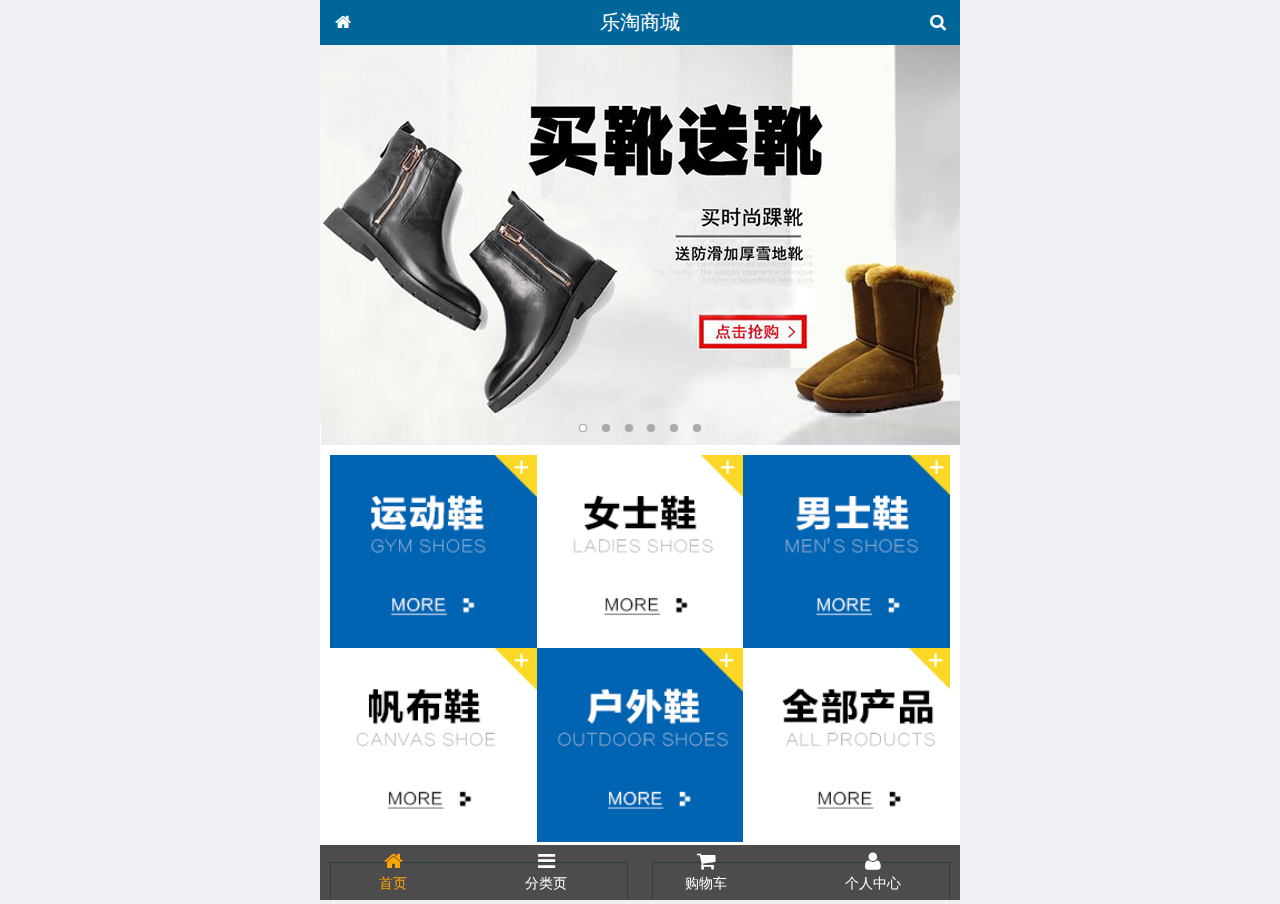
<file: public/front/index.html>
<!DOCTYPE html>
<html lang="en">
<head>
  <meta charset="UTF-8">
  <!-- 配置移动端视口 -->
  <meta name="viewport" content="width=device-width, user-scalable=no,initial-scale=1.0,maximum-scale=1.0,minimum-scale=1.0">
  <meta http-equiv="X-UA-Compatible" content="ie=edge">
  <title>乐淘商城移动端</title>
  <!-- <link rel="icon" href="images/favicon.ico"> -->
  <link rel="stylesheet" href="lib/mui/css/mui.min.css">
  <link rel="stylesheet" href="lib/fa/css/font-awesome.min.css">
  <link rel="stylesheet" href="css/comment.css">
</head>
<body>
  <!-- mui 移动框架中的字体图标的用法 -->
  <!-- <span class="mui-icon mui-icon-contact"></span> -->
  <!-- font-awesome 字体图标库插件用法-->
  <!-- <span class="fa fa-file-word-o"></span> -->

  <!-- 布局容器 -->
  <div class="lt_container">
      <div class="lt_header">
         <a href="index.html"><i class="fa fa-home icon_left"></i></a>
         <a href="search.html"><i class="fa fa-search icon_right"></i></a>
         <h3>乐淘商城</h3>
      </div>
      <div class="lt_main">

          <div class="mui-scroll-wrapper">
              <div class="mui-scroll">
                <!--这里放置真实显示的DOM内容-->

                <!-- 轮播图 -->
                <div class="mui-slider">
                    <div class="mui-slider-group mui-slider-loop">
                      <!--支持循环，需要重复图片节点-->
                      <div class="mui-slider-item mui-slider-item-duplicate"><a href="#"><img src="images/banner6.png" /></a></div>
                      <div class="mui-slider-item"><a href="#"><img src="images/banner1.png" /></a></div>
                      <div class="mui-slider-item"><a href="#"><img src="images/banner2.png" /></a></div>
                      <div class="mui-slider-item"><a href="#"><img src="images/banner3.png" /></a></div>
                      <div class="mui-slider-item"><a href="#"><img src="images/banner4.png" /></a></div>
                      <div class="mui-slider-item"><a href="#"><img src="images/banner5.png" /></a></div>
                      <div class="mui-slider-item"><a href="#"><img src="images/banner6.png" /></a></div>
                      <!--支持循环，需要重复图片节点-->
                      <div class="mui-slider-item mui-slider-item-duplicate"><a href="#"><img src="images/banner1.png" /></a></div>
              
                    </div>
                    <!-- 小圆点结构 -->
                   <div class="mui-slider-indicator">
                      <a class="mui-indicator mui-active">
                      </a>
                      <a class="mui-indicator">
                      </a>
                      <a class="mui-indicator">
                      </a>
                      <a class="mui-indicator">
                      </a>
                      <a class="mui-indicator">
                      </a>
                      <a class="mui-indicator">
                      </a>
                   </div>
                </div>

                <!-- 导航 -->
                <div class="lt_nav">
                  <ul class="mui-clearfix">
                    <li><a href="#"><img src="images/nav1.png" alt=""></a></li>
                    <li><a href="#"><img src="images/nav2.png" alt=""></a></li>
                    <li><a href="#"><img src="images/nav3.png" alt=""></a></li>
                    <li><a href="#"><img src="images/nav4.png" alt=""></a></li>
                    <li><a href="#"><img src="images/nav5.png" alt=""></a></li>
                    <li><a href="#"><img src="images/nav6.png" alt=""></a></li>
                  </ul>
                </div>

                <!-- 产品部分 -->
                <div class="lt_product">
                  <ul>
                      <li class="lt_product_item">
                          <a href="#">
                            <img src="./images/product.jpg" alt="">
                            <p class="info mui-ellipsis-2">adidas阿迪达斯 男式 场下休闲篮球鞋S83700场下休闲篮球鞋S83700 </p>
                            <p>
                              <span class="price">¥560</span>
                              <span class="oldPrice">¥580</span>
                            </p>
                            <button class="mui-btn mui-btn-primary">立即购买</button>
                          </a>
                        </li>
                        <li class="lt_product_item">
                            <a href="#">
                              <img src="./images/product.jpg" alt="">
                              <p class="info mui-ellipsis-2">adidas阿迪达斯 男式 场下休闲篮球鞋S83700场下休闲篮球鞋S83700 </p>
                              <p>
                                <span class="price">¥560</span>
                                <span class="oldPrice">¥580</span>
                              </p>
                              <button class="mui-btn mui-btn-primary">立即购买</button>
                            </a>
                          </li>
                  </ul>
                </div>

              </div>
          </div>
      </div>
      <div class="lt_footer">
          <ul>
            <li>
              <a href="index.html" class="current">
                <i class="fa fa-home"></i>
                <p>首页</p>
              </a>
            </li>
            <li>
              <a href="category.html">
                <i class="fa fa-bars"></i>
                <p>分类页</p>
              </a>
            </li>
            <li>
              <a href="cart.html">
                <i class="fa fa-shopping-cart"></i>
                <p>购物车</p>
              </a>
            </li>
            <li>
              <a href="user.html">
                <i class="fa fa-user"></i>
                <p>个人中心</p>
              </a>
            </li>
          </ul>
      </div>
  </div>
  


  <script src="lib/artTemplate/template-web.js"></script>
  <script src="lib/zepto/zepto.min.js"></script>
  <script src="lib/mui/js/mui.js"></script>
  <script src="js/comment.js"></script>
</body>
</html>
</file>
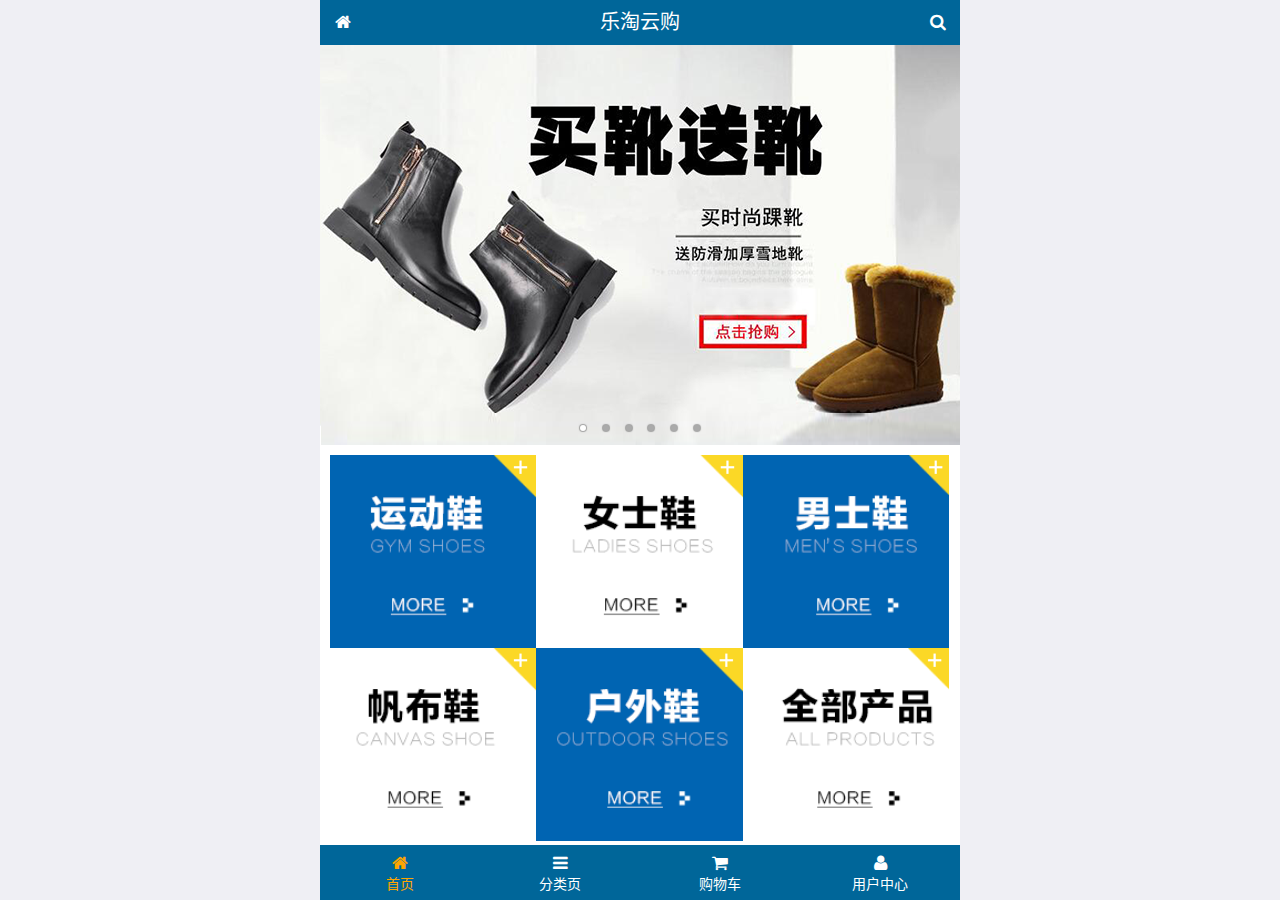
<file: public/mobile/index.html>
<!DOCTYPE html>
<html lang="zh-CN">
<head>
  <meta charset="UTF-8">
  <title>乐淘商城</title>
  <meta name="viewport" content="width=device-width, user-scalable=no, initial-scale=1.0, maximum-scale=1.0, minimum-scale=1.0">
  <!-- 引入字体图标库的css -->
  <link rel="stylesheet" href="./lib/fa/css/font-awesome.min.css">
  <link rel="stylesheet" href="./lib/mui/css/mui.css">
  <link rel="stylesheet" href="./css/common.css">
  <link rel="stylesheet" href="./css/index.css">
  <link rel="icon" href="favicon.ico">
</head>
<body>
<!--<span class="fa fa-pause"></span>-->
<!--<span class="mui-icon mui-icon-camera"></span>-->

<!-- 全屏容器 -->
<div class="lt_container">

  <!-- 乐淘头部 -->
  <div class="lt_header">
    <a href="index.html" class="icon_left"><i class="fa fa-home"></i></a>
    <h3>乐淘云购</h3>
    <a href="search.html" class="icon_right"><i class="fa fa-search"></i></a>
  </div>

  <!-- 乐淘主体 -->
  <div class="lt_main">
    <div class="mui-scroll-wrapper">
      <div class="mui-scroll">
        <!--这里放置真实显示的DOM内容-->

        <!-- 轮播图 -->
        <div class="mui-slider">

          <!-- 图片区域 -->
          <div class="mui-slider-group mui-slider-loop">
            <!-- 添加假图 -->
            <div class="mui-slider-item mui-slider-item-duplicate">
              <a href="#"><img src="./images/banner6.png" /></a>
            </div>

            <div class="mui-slider-item"><a href="#"><img src="./images/banner1.png" /></a></div>
            <div class="mui-slider-item"><a href="#"><img src="./images/banner2.png" /></a></div>
            <div class="mui-slider-item"><a href="#"><img src="./images/banner3.png" /></a></div>
            <div class="mui-slider-item"><a href="#"><img src="./images/banner4.png" /></a></div>
            <div class="mui-slider-item"><a href="#"><img src="./images/banner5.png" /></a></div>
            <div class="mui-slider-item"><a href="#"><img src="./images/banner6.png" /></a></div>

            <!-- 添加假图 -->
            <div class="mui-slider-item mui-slider-item-duplicate">
              <a href="#"><img src="./images/banner1.png" /></a>
            </div>
          </div>

          <!-- 小圆点结构 -->
          <div class="mui-slider-indicator">
            <div class="mui-indicator mui-active"></div>
            <div class="mui-indicator"></div>
            <div class="mui-indicator"></div>
            <div class="mui-indicator"></div>
            <div class="mui-indicator"></div>
            <div class="mui-indicator"></div>
          </div>

        </div>

        <!-- 导航区域 -->
        <div class="lt_nav">
          <ul class="mui-clearfix">
            <li><a href="#"><img src="./images/nav1.png" alt=""></a></li>
            <li><a href="#"><img src="./images/nav2.png" alt=""></a></li>
            <li><a href="#"><img src="./images/nav3.png" alt=""></a></li>
            <li><a href="#"><img src="./images/nav4.png" alt=""></a></li>
            <li><a href="#"><img src="./images/nav5.png" alt=""></a></li>
            <li><a href="#"><img src="./images/nav6.png" alt=""></a></li>
          </ul>
        </div>

        <!-- 产品区域 -->
        <div class="lt_product">
          <ul>
            <li class="lt_product_item">
              <a href="#">
                <img src="./images/product.jpg" alt="">
                <p class="info mui-ellipsis-2">adidas阿迪达斯 男式 场下休闲篮球鞋S83700场下休闲篮球鞋S83700 </p>
                <p>
                  <span class="price">¥560</span>
                  <span class="oldPrice">¥580</span>
                </p>
                <button class="mui-btn mui-btn-primary">立即购买</button>
              </a>
            </li>
            <li class="lt_product_item">
              <a href="#">
                <img src="./images/product.jpg" alt="">
                <p class="info mui-ellipsis-2">adidas阿迪达斯 男式 场下休闲篮球鞋S83700场下休闲篮球鞋S83700 </p>
                <p>
                  <span class="price">¥560</span>
                  <span class="oldPrice">¥580</span>
                </p>
                <button class="mui-btn mui-btn-primary">立即购买</button>
              </a>
            </li>
            <li class="lt_product_item">
              <a href="#">
                <img src="./images/product.jpg" alt="">
                <p class="info mui-ellipsis-2">adidas阿迪达斯 男式 场下休闲篮球鞋S83700场下休闲篮球鞋S83700 </p>
                <p>
                  <span class="price">¥560</span>
                  <span class="oldPrice">¥580</span>
                </p>
                <button class="mui-btn mui-btn-primary">立即购买</button>
              </a>
            </li>
            <li class="lt_product_item">
              <a href="#">
                <img src="./images/product.jpg" alt="">
                <p class="info mui-ellipsis-2">adidas阿迪达斯 男式 场下休闲篮球鞋S83700场下休闲篮球鞋S83700 </p>
                <p>
                  <span class="price">¥560</span>
                  <span class="oldPrice">¥580</span>
                </p>
                <button class="mui-btn mui-btn-primary">立即购买</button>
              </a>
            </li>
            <li class="lt_product_item">
              <a href="#">
                <img src="./images/product.jpg" alt="">
                <p class="info mui-ellipsis-2">adidas阿迪达斯 男式 场下休闲篮球鞋S83700场下休闲篮球鞋S83700 </p>
                <p>
                  <span class="price">¥560</span>
                  <span class="oldPrice">¥580</span>
                </p>
                <button class="mui-btn mui-btn-primary">立即购买</button>
              </a>
            </li>
            <li class="lt_product_item">
              <a href="#">
                <img src="./images/product.jpg" alt="">
                <p class="info mui-ellipsis-2">adidas阿迪达斯 男式 场下休闲篮球鞋S83700场下休闲篮球鞋S83700 </p>
                <p>
                  <span class="price">¥560</span>
                  <span class="oldPrice">¥580</span>
                </p>
                <button class="mui-btn mui-btn-primary">立即购买</button>
              </a>
            </li>
            <li class="lt_product_item">
              <a href="#">
                <img src="./images/product.jpg" alt="">
                <p class="info mui-ellipsis-2">adidas阿迪达斯 男式 场下休闲篮球鞋S83700场下休闲篮球鞋S83700 </p>
                <p>
                  <span class="price">¥560</span>
                  <span class="oldPrice">¥580</span>
                </p>
                <button class="mui-btn mui-btn-primary">立即购买</button>
              </a>
            </li>
            <li class="lt_product_item">
              <a href="#">
                <img src="./images/product.jpg" alt="">
                <p class="info mui-ellipsis-2">adidas阿迪达斯 男式 场下休闲篮球鞋S83700场下休闲篮球鞋S83700 </p>
                <p>
                  <span class="price">¥560</span>
                  <span class="oldPrice">¥580</span>
                </p>
                <button class="mui-btn mui-btn-primary">立即购买</button>
              </a>
            </li>
          </ul>
        </div>

      </div>
    </div>
  </div>

  <!-- 乐淘底部 -->
  <div class="lt_footer">
    <ul>
      <li><a href="index.html" class="current"><i class="fa fa-home"></i><p>首页</p></a></li>
      <li><a href="category.html"><i class="fa fa-bars"></i><p>分类页</p></a></li>
      <li><a href="cart.html"><i class="fa fa-shopping-cart"></i><p>购物车</p></a></li>
      <li><a href="user.html"><i class="fa fa-user"></i><p>用户中心</p></a></li>
    </ul>
  </div>
</div>


<script src="./lib/zepto/zepto.min.js"></script>
<script src="./lib/mui/js/mui.js"></script>
<script src="./js/common.js"></script>
</body>
</html>
</file>
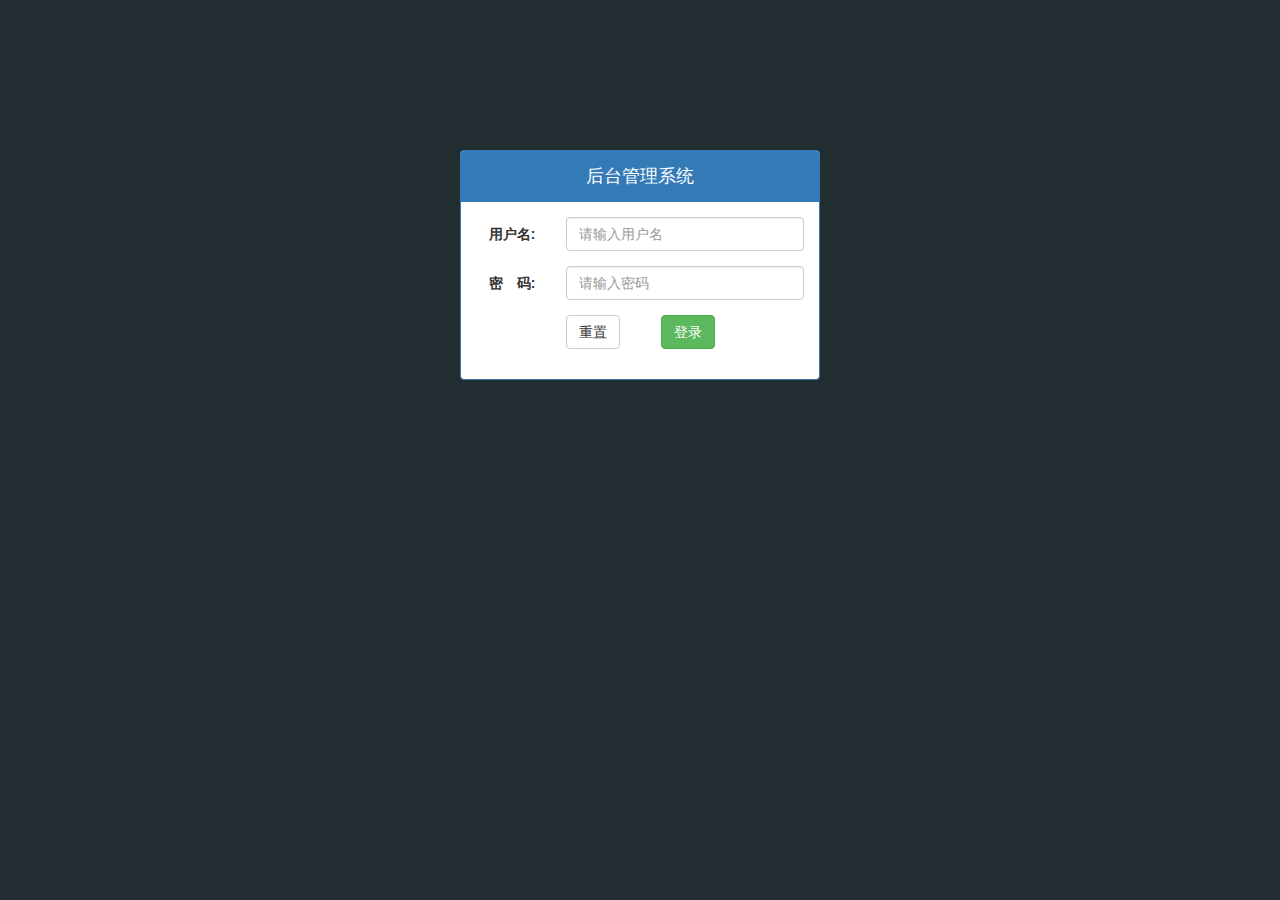
<file: public/back/login.html>
<!DOCTYPE html>
<html lang="en">
  <head>
    <meta charset="UTF-8" />
    <meta name="viewport" content="width=device-width, initial-scale=1.0" />
    <meta http-equiv="X-UA-Compatible" content="ie=edge" />
    <title>Document</title>
    <link rel="stylesheet" href="lib/bootstrap/css/bootstrap.css" />
    <link rel="stylesheet" href="lib/bootstrap-validator/css/bootstrapValidator.css">
    <link rel="stylesheet" href="lib/nprogress/nprogress.css">
    <link rel="stylesheet" href="css/comment.css" />
  </head>
  <body class="body_bg">
    <div class="container">
      <div class="row mt_150">
        <div class="col-lg-4 col-lg-offset-4">
          <div class="panel panel-primary">
            <div class="panel-heading">
              <h3 class="panel-title">后台管理系统</h3>
            </div>
            <div class="panel-body">
                <form class="form-horizontal" id="form">
                    <div class="form-group">
                      <label for="username" class="col-sm-3 control-label">用户名:</label>
                      <div class="col-sm-9">
                        <input type="text" name='username' class="form-control" id="username" placeholder="请输入用户名">
                      </div>
                    </div>
                    <div class="form-group">
                      <label for="password" class="col-sm-3 control-label">密　码:</label>
                      <div class="col-sm-9">
                        <input type="password" name='password' class="form-control" id="password" placeholder="请输入密码">
                      </div>
                    </div>
                    <div class="form-group">
                      <div class="col-sm-offset-3 col-sm-6">
                        <button type="reset" class="btn btn-default pull-left">重置</button>
                        <button type="submit" class="btn btn-success pull-right">登录</button>
                      </div>
                    </div>
                  </form>
            </div>
          </div>
        </div>
      </div>
    </div>

    <script src="lib/jquery/jquery.min.js"></script>
    <script src="lib/bootstrap/js/bootstrap.js"></script>
    <script src="lib/bootstrap-validator/js/bootstrapValidator.min.js"></script>
    <script src="lib/nprogress/nprogress.js"></script>
    <script src="js/comment.js"></script>
    <script src="js/login.js"></script>
  </body>
</html>
</file>
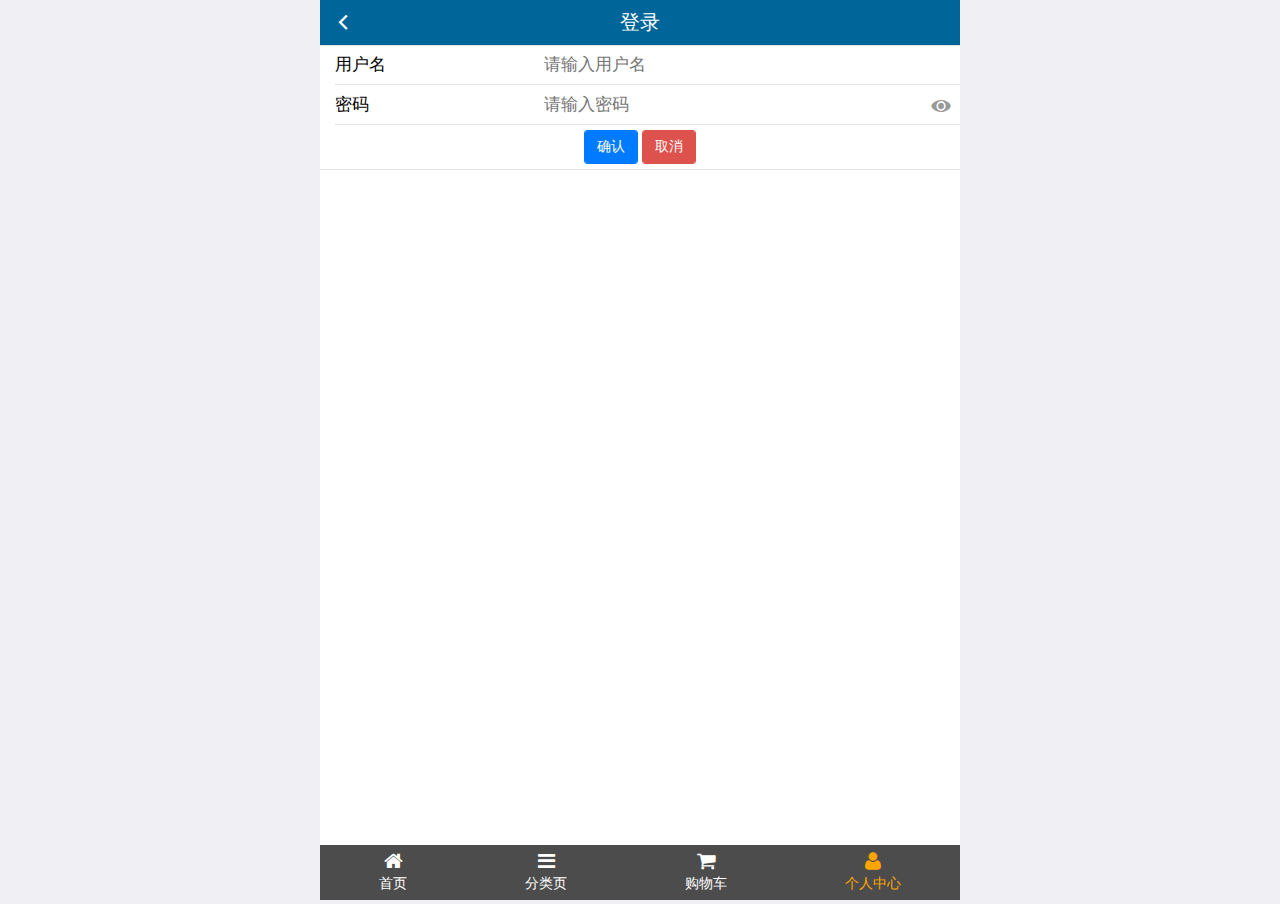
<file: public/front/login.html>
<!DOCTYPE html>
<html lang="en">
<head>
  <meta charset="UTF-8">
  <!-- 配置移动端视口 -->
  <meta name="viewport" content="width=device-width, user-scalable=no,initial-scale=1.0,maximum-scale=1.0,minimum-scale=1.0">
  <meta http-equiv="X-UA-Compatible" content="ie=edge">
  <title>登录页</title>
  <!-- <link rel="icon" href="images/favicon.ico"> -->
  <link rel="stylesheet" href="lib/mui/css/mui.min.css">
  <link rel="stylesheet" href="lib/fa/css/font-awesome.min.css">
  <link rel="stylesheet" href="css/comment.css">
</head>
<body>
  <!-- mui 移动框架中的字体图标的用法 -->
  <!-- <span class="mui-icon mui-icon-contact"></span> -->
  <!-- font-awesome 字体图标库插件用法-->
  <!-- <span class="fa fa-file-word-o"></span> -->

  <!-- 布局容器 -->
  <div class="lt_container">
      <div class="lt_header">
         <a href="index.html"><i class="mui-icon mui-icon-back icon_left"></i></a>
         <h3>登录</h3>
      </div>

      <div class="lt_main">

          <form class="mui-input-group">
              <div class="mui-input-row">
                  <label>用户名</label>
              <input type="text" name="username" class="mui-input-clear" placeholder="请输入用户名">
              </div>
              <div class="mui-input-row">
                  <label>密码</label>
                  <input type="password" name="password" class="mui-input-password" placeholder="请输入密码">
              </div>
              <div class="mui-button-row">
                  <button type="button" class="mui-btn mui-btn-primary" id="loginBtn">确认</button>
                  <button type="button" class="mui-btn mui-btn-danger" >取消</button>
              </div>
          </form>
     
      </div>
      <div class="lt_footer">
          <ul>
            <li>
              <a href="index.html">
                <i class="fa fa-home"></i>
                <p>首页</p>
              </a>
            </li>
            <li>
              <a href="category.html">
                <i class="fa fa-bars"></i>
                <p>分类页</p>
              </a>
            </li>
            <li>
              <a href="cart.html">
                <i class="fa fa-shopping-cart"></i>
                <p>购物车</p>
              </a>
            </li>
            <li>
              <a href="user.html" class="current">
                <i class="fa fa-user"></i>
                <p>个人中心</p>
              </a>
            </li>
          </ul>
      </div>
  </div>
  


  <script src="lib/artTemplate/template-web.js"></script>
  <script src="lib/zepto/zepto.min.js"></script>
  <script src="lib/mui/js/mui.js"></script>
  <script src="js/login.js"></script>
</body>
</html>
</file>
<file: public/front/css/comment.css>
html,body {
  width: 100%;
  height: 100%;
}
/* lvha */
a,
a:link,
a:valid,
a:hover,
a:active {
  text-decoration: none;
}

ul,ol {
  list-style: none;
  margin: 0;
  padding: 0;
}

.fl {
  float: left;
}
.fr {
  float: right;
}

.lt_container {
  width: 100%;
  height: 100%;
  max-width: 640px;
  min-width:320px;
  margin: 0 auto;
  position: relative;
  padding-top: 45px;
  /* padding-bottom: 55px; */
  background-color: #fff;
}


.lt_header {
  position: absolute;
  left: 0;
  top: 0;
  width: 100%;
  height: 45px;
  background-color: #006699;
  padding-left: 45px;
  padding-right: 45px;
}

.lt_header .icon_left,
.lt_header .icon_right {
  width: 45px;
  height: 45px;
  line-height: 45px;
  text-align: center;
  position: absolute;
  top: 0;
  color: #fff;
}
.lt_header .icon_left {
  left: 0;
}
.lt_header .icon_right {
  right: 0;
}

.lt_header h3 {
  height: 45px;
  line-height: 45px;
  color: #fff;
  font-size: 20px;
  text-align: center;
  margin: 0;
  font-weight: normal;
}


/* 底部样式 */
/* .lt_footer {
  width: 100%;
  height: 55px;
  background-color: skyblue;
  position: absolute;
  left: 0;
  bottom: 0;
}
.lt_footer ul {
 padding: 10px 0;
}
.lt_footer ul li {
  float: left;
  margin-left: 100px;
}
.lt_footer ul li a {
  display: block;
  text-align: center;
} */


.lt_footer {
  width: 100%;
  height: 55px;
  background-color: rgba(0, 0, 0, 0.7);
  position: absolute;
  left: 0;
  bottom: 0;
  z-index: 999;
}
.lt_footer ul {
  display: flex;
  /* 水平居中 */
  justify-content: space-around;
  /* 垂直居中 */
  align-items: center;
  padding-top: 6px;
}
.lt_footer ul li {
  text-align: center;
}
.lt_footer ul li a {
  font-size: 20px;
  color: #fff;
}
.lt_footer ul li a.current i,
.lt_footer ul li a.current p{
   color:orange;
}
.lt_footer ul li a p{
  color: #fff; 
}


.lt_main {
  width: 100%;
  height: 100%;
  /* 因为mui插件中的子元素是定位布局，所有父元素要加定位 */
  position: relative;
}

/* 导航样式 */
.lt_nav {
  padding: 10px;
}
.lt_nav ul li a {
  float: left;
  width: 33.33%;
}
.lt_nav ul li a img {
  width: 100%;
  /* 可以清除浮动 */
  display: block;  
}

/* 公共的搜索框样式 */
.lt_search {
  padding: 10px;
  position: relative;
}
.lt_search .search_input {
  height: 34px;
  line-height: 34px;
  font-size: 12px;
  padding: 0;
  margin: 0;
  padding-left: 10px;
  padding-right: 60px;
  border-radius: 5px;
  border: 1px solid skyblue;
}
.lt_search .search_btn {
  position: absolute;
  top: 10px;
  right: 10px;
  border-radius: 0 5px 5px 0;
}



/* 公共的商品样式 */
.lt_product {
  padding: 10px;
}
.lt_product_item {
width: 48%;
float: left;
padding: 10px;
margin-bottom: 10px;
text-align: center;
border: 1px solid skyblue;
}
.lt_product_item:nth-child(odd){
  margin-right: 4%;
}
.lt_product_item a {
  display: block;
}
.lt_product_item .info {
  text-align: left;
  height: 40px;
}
.lt_product_item .price {
  color: red;
}
.lt_product_item .oldPrice {
  text-decoration: line-through;
}
.lt_product_item img {
  width: 100%;
}

/* 公共的尺码样式 */

.lt_size span {
  width: 25px;
  height: 25px;
  line-height: 25px;
  text-align: center;
  display: inline-block;
  margin: 3px 0;
  border: 1px solid #ccc;
}
.lt_size span.current {
  background-color: orange;
  color: #fff;
}
</file>
<file: public/mobile/css/common.css>
html, body {
  width: 100%;
  height: 100%;
}

ul {
  list-style: none;
  margin: 0;
  padding: 0;
}
img {
  display: block;
  width: 100%;
}

/* 全屏容器 */
.lt_container {
  width: 100%;
  height: 100%;
  background-color: #fff;
  min-width: 320px;
  max-width: 640px;
  margin: 0 auto;
  position: relative;
  padding-top: 45px;
  padding-bottom: 55px;
}

.lt_header {
  position: absolute;
  left: 0;
  top: 0;
  width: 100%;
  height: 45px;
  background-color: #006699;
  padding-left: 45px;
  padding-right: 45px;
}

.lt_header .icon_left,
.lt_header .icon_right {
  width: 45px;
  height: 45px;
  line-height: 45px;
  text-align: center;
  position: absolute;
  top: 0;
  color: #fff;
}
.lt_header .icon_left {
  left: 0;
}
.lt_header .icon_right {
  right: 0;
}

.lt_header h3 {
  height: 45px;
  line-height: 45px;
  color: #fff;
  font-size: 20px;
  text-align: center;
  margin: 0;
  font-weight: normal;
}



.lt_footer {
  position: absolute;
  left: 0;
  bottom: 0;
  width: 100%;
  height: 55px;
  background-color: #006699;
  overflow: hidden;
}
.lt_footer li {
  float: left;
  width: 25%;
  text-align: center;
}
.lt_footer li a {
  width: 100%;
  height: 100%;
  display: block;
  color: #fff;
  padding-top: 8px;
}
.lt_footer li p {
  color: #fff;
  margin: 0;
}

.lt_footer li a.current {
  color: orange;
}
.lt_footer li a.current p{
  color: orange;
}



.lt_main {
  width: 100%;
  height: 100%;
  position: relative;
}



/* 公共的搜索框样式 */
.lt_search {
  padding: 10px;
  position: relative;
}
.lt_search .search_input {
  height: 34px;
  font-size: 12px;
  margin: 0;
  border-radius: 5px;
  border: 1px solid #007AFF;
}
.lt_search .search_btn {
  position: absolute;
  right: 10px;
  top: 10px;
  border-radius: 0 5px 5px 0;
}



/* 公共的商品样式 */
.lt_product {
  padding: 10px;
}
.lt_product_item {
  border: 1px solid #ccc;
  padding: 10px;
  float: left;
  width: 48%;
  margin-bottom: 10px;
  text-align: center;
}
.lt_product_item a {
  display: block;
  width: 100%;
  height: 100%;
}
.lt_product_item:nth-child(2n+1) {
  margin-right: 4%;
}
.lt_product_item .info {
  text-align: left;
  height: 40px;
}
.lt_product_item .price {
  color: red;
}
.lt_product_item .oldPrice {
  text-decoration: line-through;
}

.lt_product_item img {
  width: 150px;
  height: 150px;
  margin: 0 auto;
}



/* 公共的尺码样式 */
.lt_size span {
  width: 25px;
  height: 25px;
  text-align: center;
  line-height: 25px;
  display: inline-block;
  border: 1px solid #ccc;
  font-size: 12px;
  margin: 3px 0;
}
.lt_size span.current {
  background-color: orange;
  color: #fff;
}
</file>
<file: public/mobile/css/index.css>
.lt_nav {
  padding: 10px;
}
.lt_nav li {
  float: left;
  width: 33.3%;
}
.lt_nav li a {
  display: block;
}
</file>
<file: public/back/lib/nprogress/nprogress.css>
/* Make clicks pass-through */
#nprogress {
  pointer-events: none;
}

#nprogress .bar {
  background: greenyellow;

  position: fixed;
  z-index: 10000;
  top: 0;
  left: 0;

  width: 100%;
  height: 2px;
}

/* Fancy blur effect */
#nprogress .peg {
  display: block;
  position: absolute;
  right: 0px;
  width: 100px;
  height: 100%;
  box-shadow: 0 0 10px #29d, 0 0 5px #29d;
  opacity: 1.0;

  -webkit-transform: rotate(3deg) translate(0px, -4px);
      -ms-transform: rotate(3deg) translate(0px, -4px);
          transform: rotate(3deg) translate(0px, -4px);
}

/* Remove these to get rid of the spinner */
#nprogress .spinner {
  display: block;
  position: fixed;
  z-index: 1031;
  top: 15px;
  right: 15px;
}

#nprogress .spinner-icon {
  width: 18px;
  height: 18px;
  box-sizing: border-box;

  border: solid 2px transparent;
  border-top-color: #29d;
  border-left-color: #29d;
  border-radius: 50%;

  -webkit-animation: nprogress-spinner 400ms linear infinite;
          animation: nprogress-spinner 400ms linear infinite;
}

.nprogress-custom-parent {
  overflow: hidden;
  position: relative;
}

.nprogress-custom-parent #nprogress .spinner,
.nprogress-custom-parent #nprogress .bar {
  position: absolute;
}

@-webkit-keyframes nprogress-spinner {
  0%   { -webkit-transform: rotate(0deg); }
  100% { -webkit-transform: rotate(360deg); }
}
@keyframes nprogress-spinner {
  0%   { transform: rotate(0deg); }
  100% { transform: rotate(360deg); }
}
</file>
<file: public/back/css/comment.css>
.body_bg {
  background-color: #222D32;
}
.red {
  color: red;
}
 
a,
a:link,
a:valid,
a:hover,
a:active {
    text-decoration: none;
}
ul {
    list-style: none;
    margin: 0;
    padding: 0;
}

* {
    margin:0;
    padding: 0;
    list-style: none;
}

.panel .panel-title {
  height: 30px;
  line-height: 30px;
  text-align: center;
  color: #fff;
  font-size: 18px;
}
.mt_150 {
  margin-top: 150px;
}

.lt_aside {
  width: 180px;
  height: 100%;
  position: fixed;
  top: 0;
  left: 0;
  background-color: skyblue;
  z-index: 999;
  transition: all 1s;
}
.lt_aside.hidemenu {
 left:-180px;
}
.lt_aside .brand {
  height: 60px;
  line-height: 60px;
  text-align: center;
  font-size: 18px;
  background-color: blue;
}
.lt_aside .brand a {
  color: #fff;
}
.lt_aside .user {
  padding-top: 30px;
}
.lt_aside .user img{
 width: 90px;
 height: 90px;
 display: block;
 margin: 0 auto;
 border-radius: 50%;
}
.lt_aside .user p {
 height: 40px;
 line-height: 40px;
 text-align: center;
 color: #fff;
 font-size: 16px;
}

.lt_aside .nav ul li a {
  display: block;
  height: 40px;
  width: 100%;
  line-height: 40px;
  padding-left: 40px;
  color: #fff;
  font-size: 14px;
  border-left: 3px solid transparent;
}
.lt_aside .nav ul li a.current {
  background-color: blue;
  border-left: 3px solid red;
}

.lt_aside .nav .child a {
  padding-left: 60px;
}

/* 右侧主体样式 */
.lt_main {
  height: 1000px;
  padding-left: 180px;
  padding-top: 60px;
  transition: all 1s;
}
.lt_main.hidemenu {
  padding-left: 0px;
}
.lt_topbar {
  height: 60px;
  width: 100%;
  position: fixed;
  left: 0;
  top: 0;
  padding-left: 180px;
  background-color: blue;
  transition: all 1s;
}
.lt_topbar.hidemenu{
  padding-left: 0px;
}
.lt_topbar a {
  /* 因为已经有了浮动了 ，所以不需要再加display：block */
  width: 50px;
  height: 50px;
  line-height: 50px;
  text-align: center;
  color: #fff;
  font-size: 25px;
}

.mt_20 {
  margin-top: 20px;
}

.echarts_1,
.echarts_2{
   width: 48%;
   height: 400px;
}

.table.table-bordered th,
.table.table-bordered td {
   text-align: center;
   vertical-align: middle;
}
#addBtn {
  margin-bottom: 20px;
}
</file>
<file: public/back/lib/bootstrap-validator/css/bootstrapValidator.css>
/**
 * BootstrapValidator (http://bootstrapvalidator.com)
 * The best jQuery plugin to validate form fields. Designed to use with Bootstrap 3
 *
 * @author      http://twitter.com/nghuuphuoc
 * @copyright   (c) 2013 - 2014 Nguyen Huu Phuoc
 * @license     MIT
 */

.bv-form .help-block {
    margin-bottom: 0;
}
.bv-form .tooltip-inner {
    text-align: left;
}
.nav-tabs li.bv-tab-success > a {
    color: #3c763d;
}
.nav-tabs li.bv-tab-error > a {
    color: #a94442;
}
</file>
